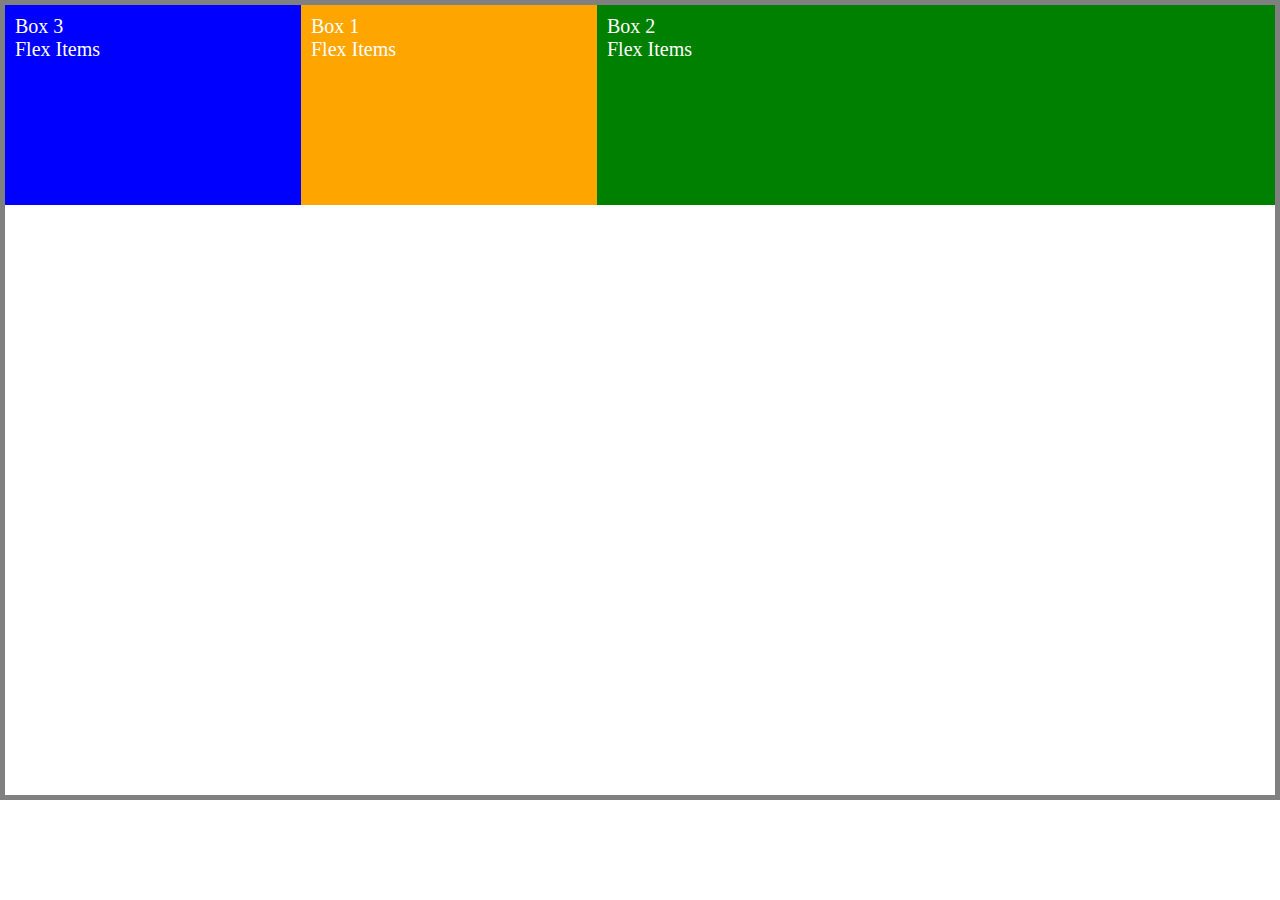
<file: flexbox.html>
<!DOCTYPE html>
<html lang="en">

<head>
    <meta charset="UTF-8">
    <meta name="viewport" content="width=device-width, initial-scale=1.0">
    <title>CSS Flex Box</title>
    <link rel="stylesheet" href="flexbox.css">
</head>

<body>
    <div class="container">
        <div class="box box-1">
            <p>Box 1</p>
            <p>Flex Items</p>
        </div>
        <div class="box box-2">
            <p>Box 2</p>
            <p>Flex Items</p>
        </div>
        <div class="box box-3">
            <p>Box 3</p>
            <p>Flex Items</p>
        </div>
    </div>
</body>

</html>
</file>
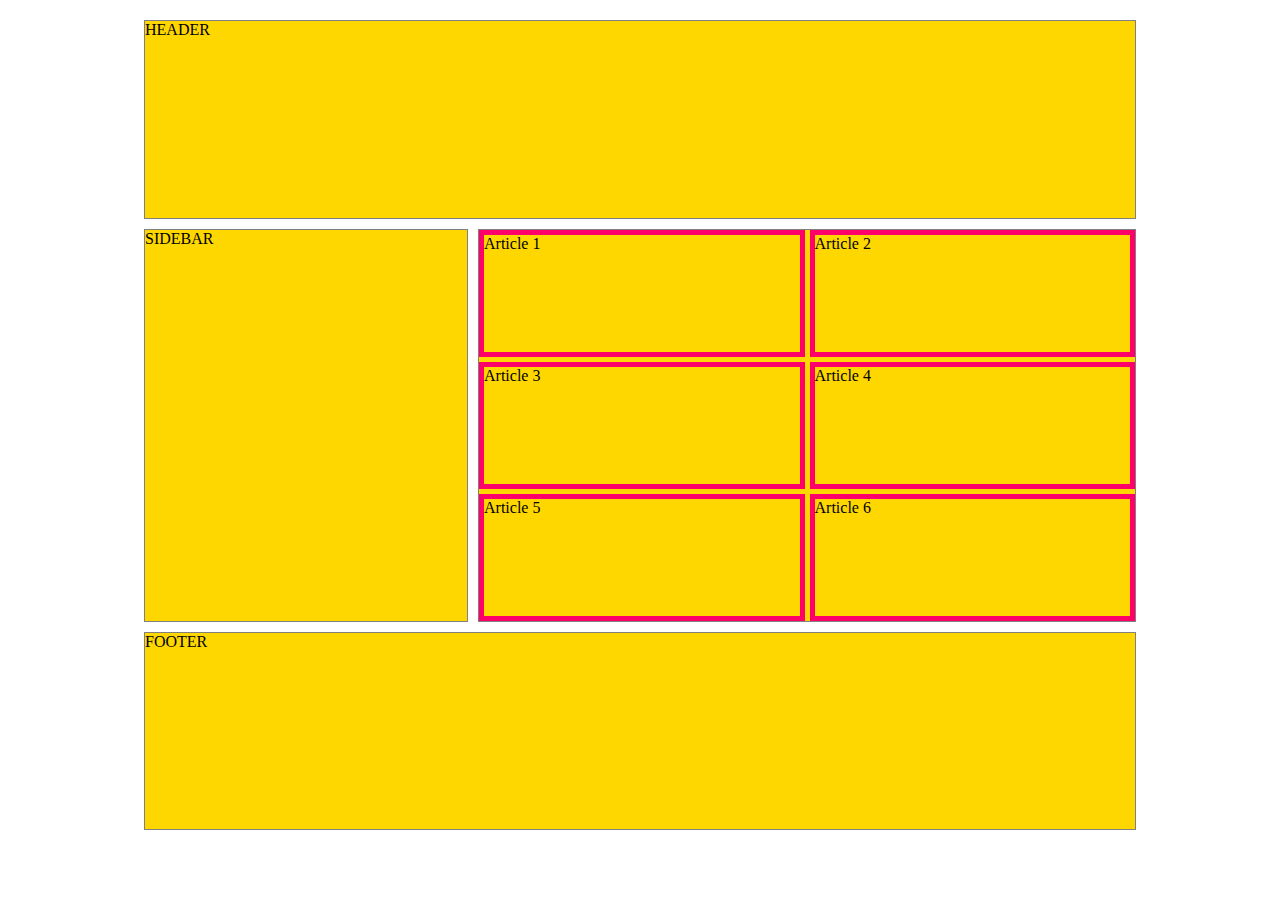
<file: grid.html>
<!DOCTYPE html>
<html lang="en">

<head>
    <meta charset="UTF-8">
    <meta name="viewport" content="width=device-width, initial-scale=1.0">
    <title>CSS GRID</title>
    <link rel="stylesheet" href="grid.css">
</head>

<body>
    <div class="container">
        <div class="item-1 item">HEADER</div>
        <div class="item-2 item">SIDEBAR</div>
        <div class="item-3 item">
            <div class="article">Article 1</div>
            <div class="article">Article 2</div>
            <div class="article">Article 3</div>
            <div class="article">Article 4</div>
            <div class="article">Article 5</div>
            <div class="article">Article 6</div>
        </div>
        <!-- <div class="item-4 item">COMMENT</div> -->
        <div class="item-4 item">FOOTER</div>
    </div>
</body>

</html>
</file>
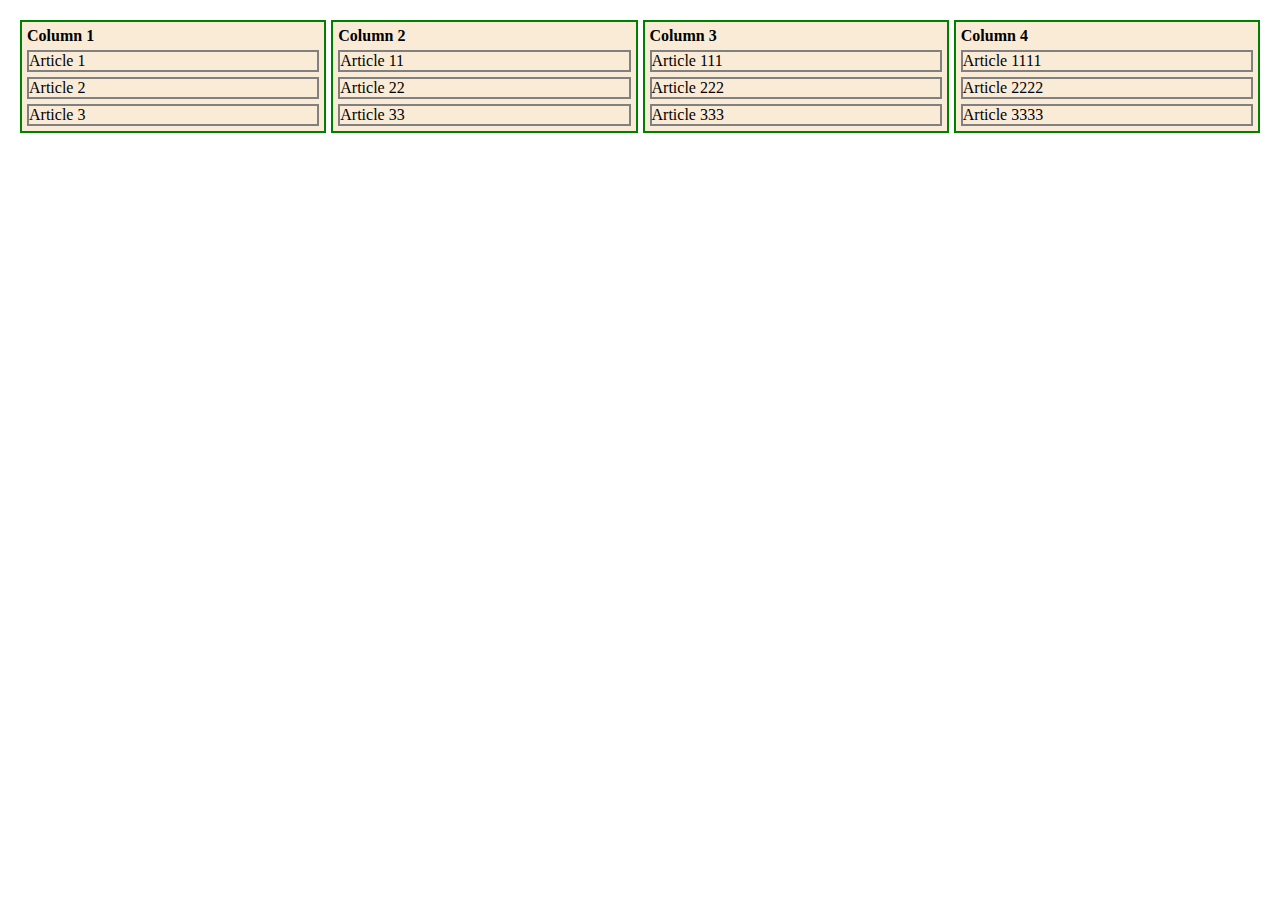
<file: trello.html>
<!DOCTYPE html>
<html lang="en">

<head>
    <meta charset="UTF-8">
    <meta name="viewport" content="width=device-width, initial-scale=1.0">
    <title>Document</title>
    <link rel="stylesheet" href="trello.css">
</head>

<body>
    <div class="container">
        <div class="item-1 item">
            <p>Column 1</p>
            <div class="cards">
                <div class="article">Article 1</div>
                <div class="article">Article 2</div>
                <div class="article">Article 3</div>
            </div>
        </div>
        <div class="item-2 item">
            <p>Column 2</p>
            <div class="cards">
                <div class="article">Article 11</div>
                <div class="article">Article 22</div>
                <div class="article">Article 33</div>
            </div>
        </div>
        <div class="item-3 item">
            <p>Column 3</p>
            <div class="cards">
                <div class="article">Article 111</div>
                <div class="article">Article 222</div>
                <div class="article">Article 333</div>
            </div>
        </div>
        <div class="item-4 item">
            <p>Column 4</p>
            <div class="cards">
                <div class="article">Article 1111</div>
                <div class="article">Article 2222</div>
                <div class="article">Article 3333</div>
            </div>
        </div>
    </div>
</body>

</html>
</file>
<file: flexbox.css>
* {
    box-sizing: border-box;
    padding: 0;
    margin: 0;
}

.container {
    width: 100vw;
    height: 800px;
    border: 5px solid gray;
    display: flex;
    /* flex-direction: row; */
    /* flex-wrap: wrap; */
    flex-flow: row wrap;
    justify-content: flex-start;
    align-items: start;
}

.box {
    height: 200px;
    padding: 10px;
    /*
    flex-grow: ;
    flex-shrink: ;
    flex-basic: ;
    */

    flex-grow: 1;
    flex-shrink: 1;
}

.box p {
    font-size: 20px;
    color: white;
}

.box-1 {
    background-color: orange;
    order: 1;
}

.box-2 {
    background-color: green;
    flex-grow: 3;
    order: 2;
}

.box-3 {
    background-color: blue;
}
</file>
<file: grid.css>
* {
    padding: 0;
    margin: 0;
    box-sizing: border-box;
}

body {
    padding: 20px;
}

.item {
    background-color: gold;
    border: 1px solid grey;
    min-height: 50px;
}

.container {
    display: grid;
    height: 90vh;
    width: 80%;
    margin: 0 auto;
    grid-template-columns: repeat(3, 1fr);
    grid-template-rows: minmax(60, auto) 1fr 1fr 100px;
    /* grid-auto-rows: 60px; */
    /* grid-auto-rows: minmax(60px, auto); */

    grid-template-areas:
        "header header header"
        "sidebar content content"
        "sidebar content content"
        "footer footer footer";
    column-gap: 10px;
    row-gap: 10px;
}

.item-1 {
    grid-area: header;
}

.item-2 {
    grid-area: sidebar;
}

.item-3 {
    grid-area: content;

    display: grid;
    /* grid-template-columns: repeat(auto-fit, minmax(150px, 1fr)); */
    grid-template-columns: repeat(2, 1fr);
    column-gap: 5px;
    row-gap: 5px;
}

.item-4 {
    /* grid-column-start: 2;
    grid-column-end: 4;

    grid-row-start: 2;
    grid-row-end: 4; */

    /* grid-column: 2/4;
    grid-row: 2/4; */

    grid-area: footer;
}

.article {
    border: 5px solid rgb(255, 0, 106);
}

@media (max-height: 900px) {
    .item-3 {
        grid-template-columns: repeat(2, 1fr);
    }
}

@media (max-height: 500px) {
    .item-3 {
        grid-template-columns: 1fr;
    }

    .container {
        grid-template-areas:
            "header header header"
            "content content content"
            "sidebar sidebar sidebar"
            "footer footer footer";
    }
}

@media (max-width: 900px) {
    .item-3 {
        grid-template-columns: repeat(2, 1fr);
    }
}

@media (max-width: 500px) {
    .item-3 {
        grid-template-columns: 1fr;
    }

    .container {
        grid-template-areas:
            "header header header"
            "content content content"
            "sidebar sidebar sidebar"
            "footer footer footer";
    }
}
</file>
<file: trello.css>
* {
    padding: 0;
    margin: 0;
    box-sizing: border-box;
}

body {
    padding: 20px;
}

.container {
    display: grid;

    grid-template-columns: repeat(auto-fit, minmax(200px, 1fr));
    column-gap: 5px;
    grid-row: 5px;

    grid-auto-flow: column;
    grid-auto-columns: minmax(200px, 1fr);
}

.item {
    border: 2px solid green;
    background-color: antiquewhite;
    padding: 5px;
}

.item p {
    font-weight: bold;
    margin-bottom: 5px;
}

.item .cards {
    display: grid;
    row-gap: 5px;
}

.article {
    border: 2px solid gray;
}
</file>
